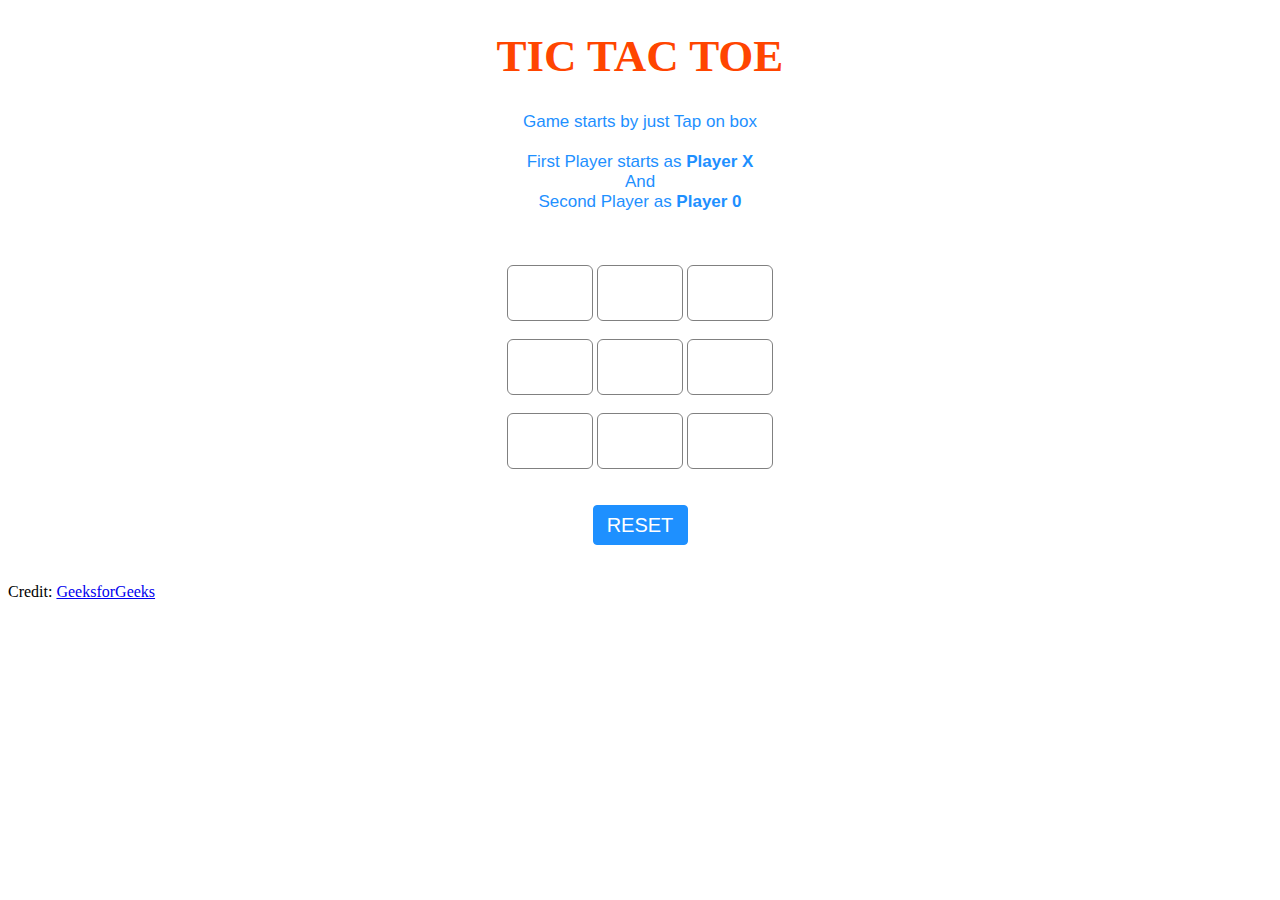
<file: tic.html>
<!DOCTYPE html>
<html lang="en">
<head>
    <meta name="viewport" content=
        "width=device-width, initial-scale=1.0">
  
    <!-- CSS file Included -->
    <link rel="stylesheet" 
        type="text/css" href="tic.css">
  
    <!-- JavaScript file included -->
      <script src="tic.js"></script>
</head>
  
<body>
    <div id="main">
        <h1>TIC TAC TOE</h1>
  
        <!-- Game Instructions -->
        <p id="ins">Game starts by just Tap on 
            box<br><br>First Player starts as 
            <b>Player X</b><br>And<br>Second 
            Player as <b>Player 0</b>
        </p>
  
        <br><br>
        <!-- 3*3 grid of Boxes -->
        <input type="text" id="b1" onclick=
            "myfunc_3(); myfunc();" readonly>
  
        <input type="text" id="b2" onclick=
            "myfunc_4(); myfunc();" readonly>
  
        <input type="text" id="b3" onclick=
            "myfunc_5(); myfunc();" readonly>
        <br><br>
  
        <input type="text" id="b4" onclick=
            "myfunc_6(); myfunc();" readonly>
              
        <input type="text" id="b5" onclick=
            "myfunc_7(); myfunc();" readonly>
  
        <input type="text" id="b6" onclick=
            "myfunc_8(); myfunc();" readonly>
        <br><br>
  
        <input type="text" id="b7" onclick=
            "myfunc_9(); myfunc();" readonly>
  
        <input type="text" id="b8" onclick=
            "myfunc_10();myfunc();" readonly>
  
        <input type="text" id="b9" onclick=
            "myfunc_11();myfunc();" readonly>
  
        <!-- Grid end here  -->
        <br><br><br>
        <!-- Button to reset game -->
        <button id="but" onclick="myfunc_2()">
            RESET
        </button>
  
        <br><br>
        <!-- Space to show player turn -->
        <p id="print"></p>
    </div>
  
  <p>Credit: <a href="https://www.geeksforgeeks.org/simple-tic-tac-toe-game-using-javascript/">GeeksforGeeks</a></p>
</body>
</html>
</file>
<file: tic.css>
h1 {
        color: orangered;
        font-size: 45px;
    }
  
    /* 3*3 Grid */
    #b1, #b2, #b3, #b4, #b5, 
    #b6, #b7, #b8, #b9 {
        width: 80px;
        height: 52px;
        margin: auto;
        border: 1px solid gray;
        border-radius: 6px;
        font-size: 30px;
        text-align: center;
    }
  
    /* Reset Button */
    #but {
        box-sizing: border-box;
        width: 95px;
        height: 40px;
        border: 1px solid dodgerblue;
        margin: auto;
        border-radius: 4px;
        font-family: Verdana, 
            Geneva, Tahoma, sans-serif;
  
        background-color: dodgerblue;
        color: white;
        font-size: 20px;
        cursor: pointer;
    }
  
    /* Player turn space */
    #print {
        font-family: Verdana, 
            Geneva, Tahoma, sans-serif;
  
        color: dodgerblue;
        font-size: 20px;
    }
  
    /* Main Contianer */
    #main {
        text-align: center;
    }
  
    /* Game Instruction Text */
    #ins {
        font-family: Verdana, 
            Geneva, Tahoma, sans-serif;
              
        color: dodgerblue;
        font-size: 17px;
    }
</file>
